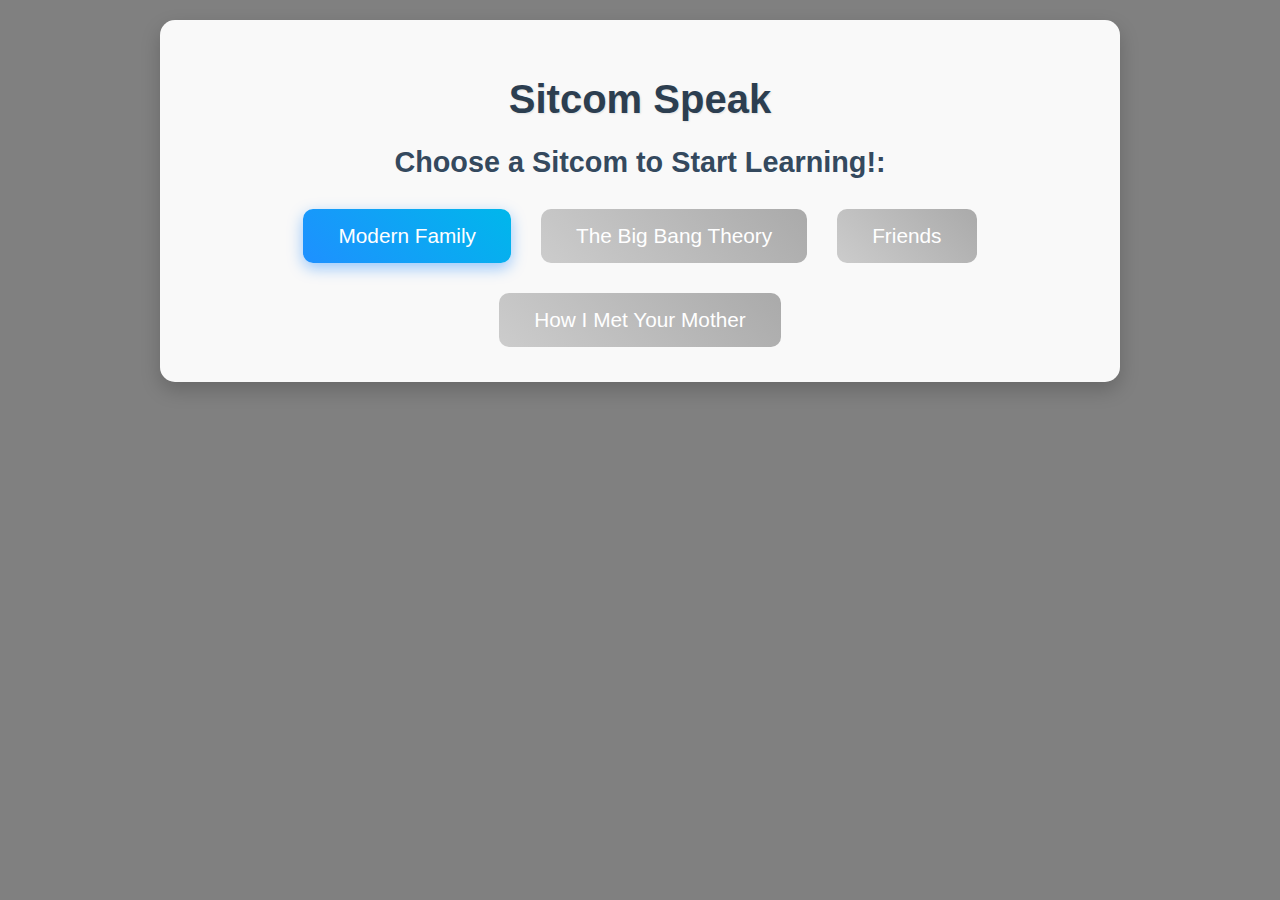
<file: index.html>
<!DOCTYPE html>
<html lang="en">
<head>
    <meta charset="UTF-8">
    <meta name="viewport" content="width=device-width, initial-scale=1.0">
    <title>English Learning App - Choose a Sitcom</title>
    <link rel="stylesheet" href="styles.css">
</head>
<body>
    <div class="container">
        <h1>Sitcom Speak</h1>
        <div class="sitcom-selection">
            <h2>Choose a Sitcom to Start Learning!:</h2>
            <div class="sitcom-options">
                <button onclick="window.location.href='modern-family.html'" class="sitcom-button">Modern Family</button>
                <button disabled class="sitcom-button disabled">The Big Bang Theory</button>
                <button disabled class="sitcom-button disabled">Friends</button>
                <button disabled class="sitcom-button disabled">How I Met Your Mother</button>
            </div>
        </div>
    </div>
</body>
</html>
</file>
<file: styles.css>
body {
    font-family: 'Poppins', Arial, sans-serif;
    background-color: #808080;
    margin: 0;
    padding: 0;
    color: #333;
}

.feature-page {
    background-image: url('https://images.unsplash.com/photo-1620121692029-d088224ddc74?auto=format&fit=crop&w=1350&q=80');
    background-size: cover;
    background-position: center;
    background-attachment: fixed;
    min-height: 100vh;
    display: flex;
    justify-content: center;
    align-items: center;
}

.container {
    max-width: 900px;
    margin: 20px auto;
    padding: 30px;
    background-color: rgba(255, 255, 255, 0.95);
    border-radius: 15px;
    box-shadow: 0 8px 20px rgba(0, 0, 0, 0.2);
}

.gradient-bg {
    background: linear-gradient(135deg, #2ecc71 0%, #1abc9c 100%); /* Changed to green-teal gradient */
}

h1 {
    text-align: center;
    color: #2c3e50;
    font-size: 2.5em;
    margin-bottom: 20px;
    text-shadow: 1px 1px 2px rgba(0, 0, 0, 0.1);
}

h2 {
    text-align: center;
    color: #34495e;
    font-size: 1.8em;
    margin-bottom: 25px;
}

.sitcom-selection {
    text-align: center;
}

.sitcom-options {
    display: flex;
    flex-wrap: wrap;
    justify-content: center;
    gap: 20px;
}

.sitcom-button {
    padding: 15px 35px;
    font-size: 1.3em;
    background: linear-gradient(45deg, #1e90ff, #00b7eb);
    color: white;
    border: none;
    border-radius: 10px;
    cursor: pointer;
    transition: transform 0.3s ease, box-shadow 0.3s ease;
    box-shadow: 0 5px 15px rgba(0, 123, 255, 0.4);
}

.sitcom-button:hover {
    transform: rotate(5deg); /* Changed to rotate instead of scale */
    box-shadow: 0 8px 20px rgba(0, 123, 255, 0.6);
}

.sitcom-button.disabled {
    background: linear-gradient(45deg, #cccccc, #aaaaaa);
    cursor: not-allowed;
    box-shadow: none;
}

.video-section {
    text-align: center;
    margin-bottom: 30px;
    padding: 20px;
    background-color: rgba(255, 255, 255, 0.8);
    border-radius: 10px;
}

video {
    width: 100%;
    max-width: 650px;
    border: 2px solid #007BFF;
    border-radius: 10px;
    box-shadow: 0 5px 15px rgba(0, 0, 0, 0.1);
}

p {
    font-size: 1.2em;
    margin: 15px 0;
    color: #2c3e50;
}

.question-section {
    margin-bottom: 30px;
    padding: 20px;
    background-color: rgba(255, 255, 255, 0.8);
    border-radius: 10px;
}

.options {
    margin: 15px 0;
}

.options label {
    display: block;
    margin: 8px 0;
    font-size: 1.1em;
    color: #34495e;
    cursor: pointer;
}

.options input[type="radio"] {
    margin-right: 10px;
    accent-color: #007BFF;
}

button {
    padding: 12px 25px;
    margin: 5px;
    background: linear-gradient(45deg, #ff6f61, #ff9472);
    color: white;
    border: none;
    border-radius: 8px;
    cursor: pointer;
    transition: transform 0.2s ease, box-shadow 0.2s ease;
    box-shadow: 0 4px 10px rgba(255, 111, 97, 0.3);
}

button:hover {
    transform: scale(1.05);
    box-shadow: 0 6px 15px rgba(255, 111, 97, 0.5);
}

.definition-section {
    margin-top: 25px;
    padding: 15px;
    background-color: #e9ecef;
    border-radius: 10px;
    display: none;
    transform: scale(0.95);
    opacity: 0;
    transition: transform 0.3s ease, opacity 0.3s ease;
}

.definition-section.correct {
    background-color: #d4edda;
    transform: scale(1);
    opacity: 1;
}

.navigation {
    text-align: center;
}

/* Animations */
.fade-in {
    animation: fadeIn 1s ease-in-out;
}

.slide-in {
    animation: slideIn 0.8s ease-out;
}

@keyframes fadeIn {
    0% { opacity: 0; transform: translateY(-20px); }
    100% { opacity: 1; transform: translateY(0); }
}

@keyframes slideIn {
    0% { opacity: 0; transform: translateX(-30px); }
    100% { opacity: 1; transform: translateX(0); }
}
</file>
